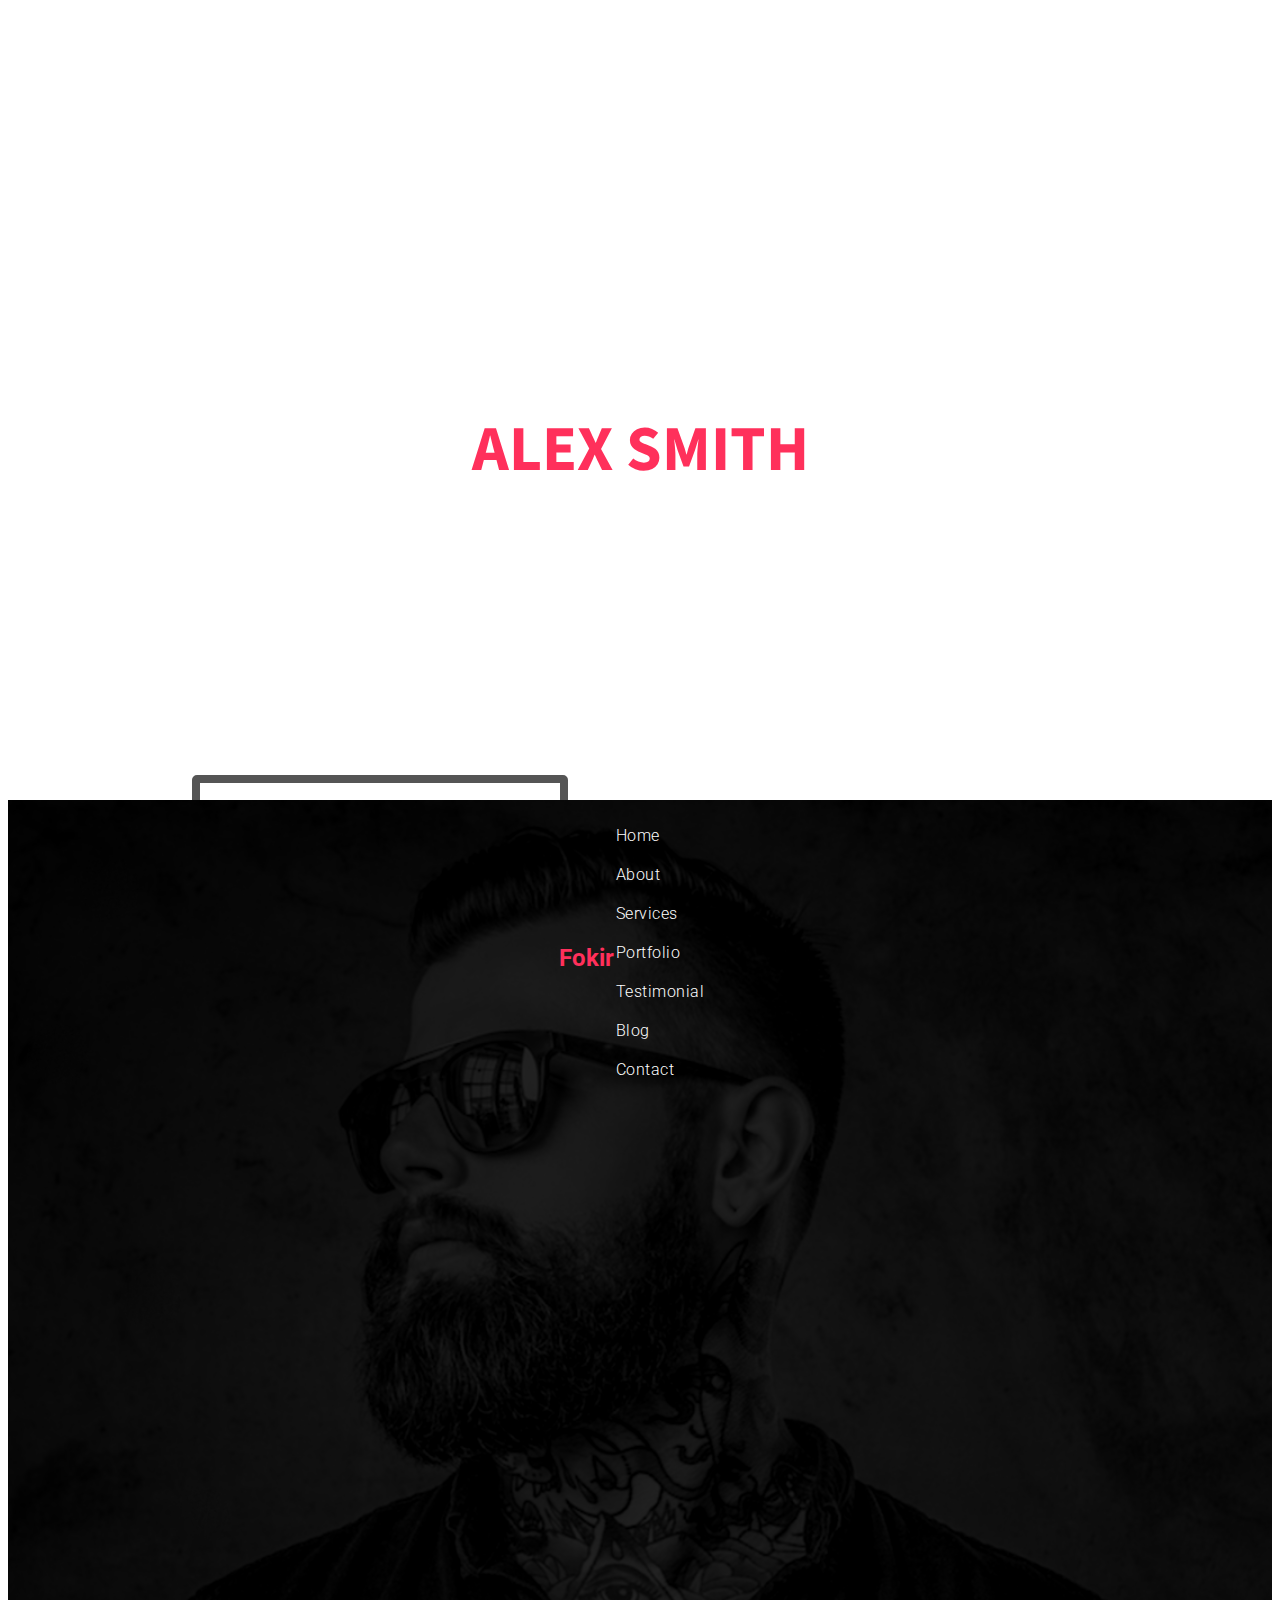
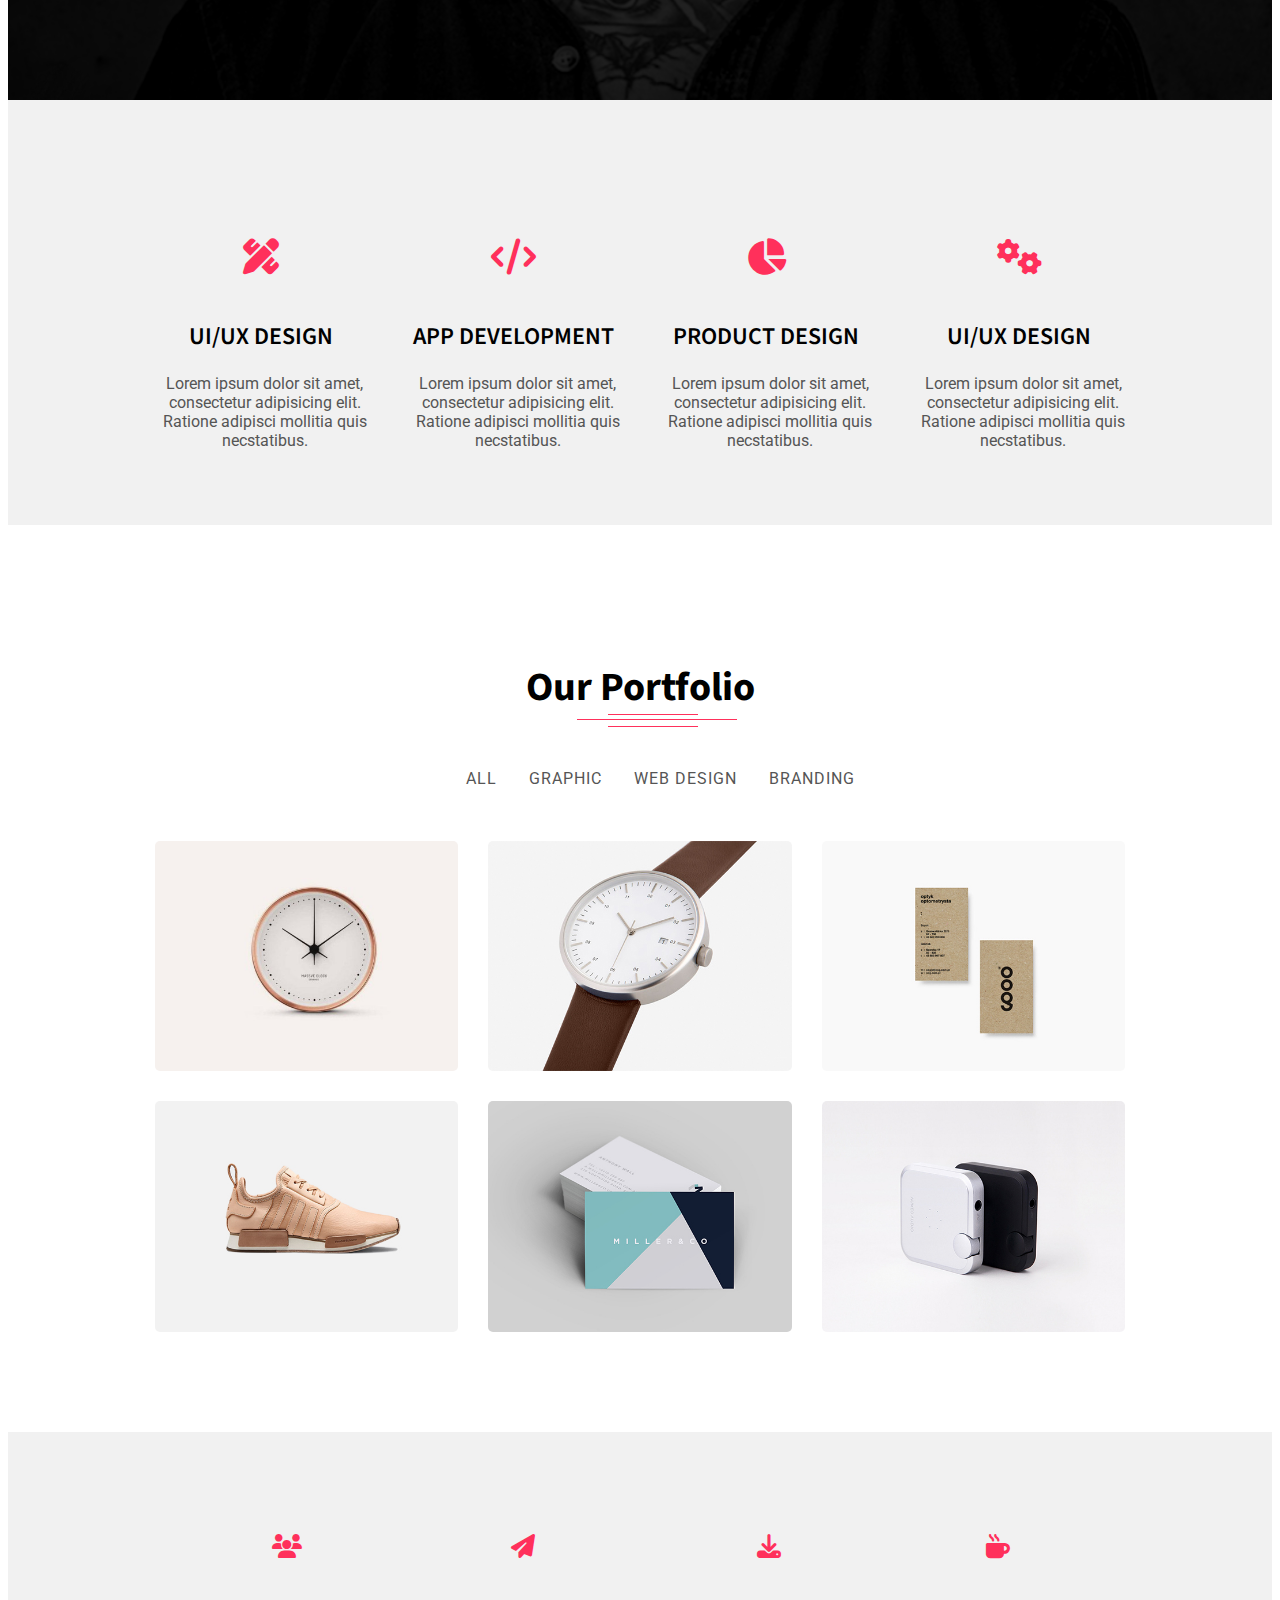
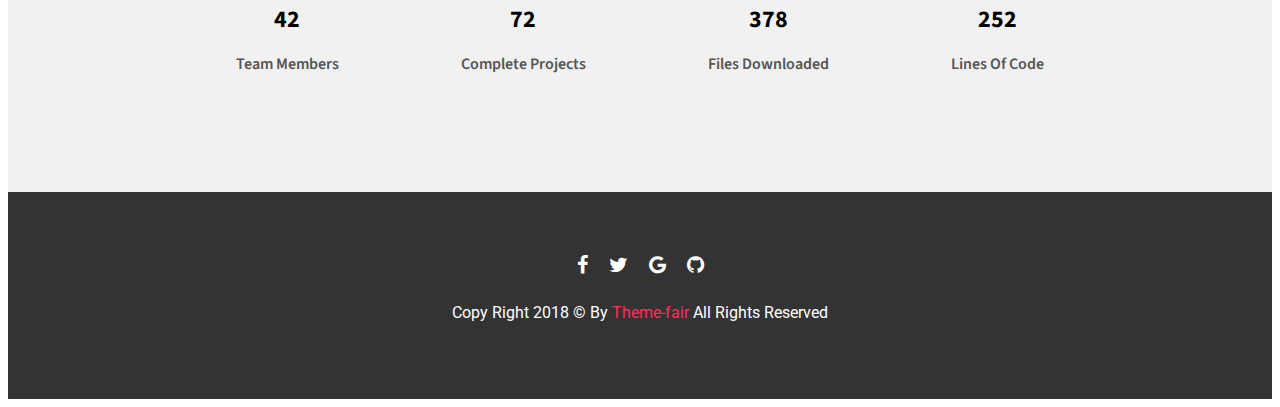
<file: index.html>
<!DOCTYPE html>
<html lang="en">

<head>
    <meta charset="UTF-8">
    <meta name="viewport" content="width=device-width, initial-scale=1.0">
    <title>PortFolio</title>


    <link rel="preconnect" href="https://fonts.googleapis.com">
    <link rel="preconnect" href="https://fonts.gstatic.com" crossorigin>
    <link
        href="https://fonts.googleapis.com/css2?family=Alegreya+Sans:ital,wght@0,100;0,300;0,400;0,500;0,700;0,800;0,900;1,100;1,300;1,400;1,500;1,700;1,800;1,900&family=Alegreya:ital,wght@0,400..900;1,400..900&family=Inter:ital,opsz,wght@0,14..32,100..900;1,14..32,100..900&family=Roboto:ital,wght@0,100..900;1,100..900&display=swap"
        rel="stylesheet">
    <link
        href="https://fonts.googleapis.com/css2?family=Source+Sans+Pro:ital,wght@0,200;0,300;0,400;0,600;0,700;0,900;1,200;1,300;1,400;1,600;1,700;1,900&display=swap"
        rel="stylesheet">

    <!-- Font Awesome CDN -->
    <link rel="stylesheet" href="https://cdnjs.cloudflare.com/ajax/libs/font-awesome/6.5.1/css/all.min.css">
    <link rel="stylesheet" href="https://cdnjs.cloudflare.com/ajax/libs/font-awesome/4.7.0/css/font-awesome.min.css">
    <link rel="stylesheet" href="./style/style.css">
    <link href="https://cdn.jsdelivr.net/npm/bootstrap@5.0.2/dist/css/bootstrap.min.css" rel="stylesheet"
        integrity="sha384-EVSTQN3/azprG1Anm3QDgpJLIm9Nao0Yz1ztcQTwFspd3yD65VohhpuuCOmLASjC" crossorigin="anonymous">
    <script defer src="./script/script.js"></script>
</head>

<body>
    <!-- Header -->
    <div class="parent">
        <div class="d-flex justify-content-between navbar">
            <h1 class="logo">Fokir</h1>
            <ul class="d-flex gap-3 unordered   ">
                <li class="active">Home</li>
                <li>About</li>
                <li>Services</li>
                <li>Portfolio</li>
                <li>Testimonial</li>
                <li>Blog</li>
                <li>Contact</li>
            </ul>

        </div>

    </div>

    <!-- Header -->
    <!-- content -->
     
    <div class="navbar-content">
        <h3>Hello I'm</h3>
        <h1>Alex Smith</h1>
        <p class="text">
            Professional Web <span class="alternate-text"></span>
        </p>
    </div>

    <!-- content -->

    <!-- About -->
    <div class="about ">
        <div class="about-img mt-4   ">
            <img src="./assets/work-7.jpg" alt="">
            <div class="overlay">
                <div class="overlay-icons">
                    <i class="fa fa-facebook"></i>
                    <i class="fa fa-twitter"></i>
                    <i class="fa fa-google"></i>
                    <i class="fa fa-github"></i>
                </div>

            </div>
        </div>
        <div class="about-content ">
            <h2>HELLO,</h2>
            <p>Lorem ipsum dolor sit amet, consectetur adipisicing elit, sed do eiusmod tempor incididunt ut labore et
                dolore magna aliqua. Ut enim ad minim veniam, quis nostrud exercitation ullamco laboris nisi ut aliquip
                ex ea commodo consequat. Duis aute irure dolor in reprehenderit in voluptate velit esse cillum dolore eu
                fugiat nulla pariatur. Excepteur sint occaecat cupidatat non proident, sunt in culpa qui officia
                deserunt mollit anim id est laborum.</p>
            <p>------------------------------------------------------------------------------------------------------------------------------------
            </p>
            <ul class="ulAbout">
                <li><span>Name:</span> Rdam smith</li>
                <li><span>Job Title:</span> UI/UX Designer</li>
                <li><span>Age:</span> 26 Year</li>
                <li><span>Location:</span> United States,US</li>
                <li><span>Freelance:</span> Available</li>
                <li><span>E-mail:</span><span style="color: #7e7e7e; font-weight: 400;"> example@gmail.com</span></li>
            </ul>

            <div class="btns">
                <button>Download CV <i class="fa fa-download"></i></button>
                <button>Hire Me<i class="fa-solid fa-paper-plane"></i></button>
            </div>

        </div>
    </div>


    <!-- About -->

    <!-- Our Services -->

    <div class="services">
        <div class="services-content">
            <h2>Our Services</h2>
        </div>

        <div class="cards">
            <div class="card">
                <i class="fa-solid fa-pen-ruler"></i>
                <h3>UI/UX DESIGN</h3>
                <p>Lorem ipsum dolor sit amet, consectetur adipisicing elit. Ratione adipisci mollitia quis necstatibus.
                </p>
            </div>
            <div class="card">
                <i class="fa-solid fa-code"></i>
                <h3>APP DEVELOPMENT</h3>
                <p>Lorem ipsum dolor sit amet, consectetur adipisicing elit. Ratione adipisci mollitia quis necstatibus.
                </p>
            </div>
            <div class="card">
                <i class="fa-solid fa-chart-pie"></i>
                <h3>PRODUCT DESIGN</h3>
                <p>Lorem ipsum dolor sit amet, consectetur adipisicing elit. Ratione adipisci mollitia quis necstatibus.
                </p>
            </div>
            <div class="card">
                <i class="fa-solid fa-gears"></i>
                <h3>UI/UX DESIGN</h3>
                <p>Lorem ipsum dolor sit amet, consectetur adipisicing elit. Ratione adipisci mollitia quis necstatibus.
                </p>
            </div>
        </div>

    </div>

    <!-- Our Services -->
    <!-- Our Portfolio -->

    <div class="portfolio">
        <div class="portfolio-content">
            <h2>Our Portfolio</h2>
        </div>

        <div>
            <ul class="ulPortfolio">
                <li>ALL</li>
                <li>GRAPHIC</li>
                <li>WEB DESIGN</li>
                <li>BRANDING</li>
            </ul>
        </div>

        <div class="cardsPortfolio">
            <div class="cardPortfolio">
                <img src="./assets/1.jpg" alt="">
            </div>
            <div class="cardPortfolio">
                <img src="./assets/2.jpg" alt="">
            </div>
            <div class="cardPortfolio">
                <img src="./assets/3.jpg" alt="">
            </div>
            <div class="cardPortfolio">
                <img src="./assets/4.jpg" alt="">
            </div>
            <div class="cardPortfolio">
                <img src="./assets/5.jpg" alt="">
            </div>
            <div class="cardPortfolio">
                <img src="./assets/6.jpg" alt="">
            </div>
        </div>

    </div>

    <!-- Our Portfolio -->
    <!-- numbers -->
    <div class="secnum">
        <div class="numbers">
            <div>
                <i class="fa-solid fa-users"></i>
                <h3>42</h3>
                <p>Team Members</p>
            </div>
            <div>
                <i class="fa-solid fa-paper-plane"></i>
                <h3>72</h3>
                <p>Complete Projects</p>
            </div>
            <div>
                <i class="fa-solid fa-download"></i>
                <h3>378</h3>
                <p>Files Downloaded</p>
            </div>
            <div>
                <i class="fa-solid fa-mug-hot"></i>
                <h3>252</h3>
                <p>Lines Of Code</p>
            </div>
        </div>
    </div>
    <!-- numbers -->



    <!-- footer -->
    <div class="footer">
        <div class="footer-icons">
            <i class="fa fa-facebook"></i>
            <i class="fa fa-twitter"></i>
            <i class="fa fa-google"></i>
            <i class="fa fa-github"></i>
        </div>
        <p>Copy Right 2018 © By <span> <a href=""> Theme-fair</a></span> All Rights Reserved</p>
    </div>
    <!-- footer -->

</body>

</html>
</file>
<file: style/style.css>
.logo {
    font-family: "Roboto", sans-serif;
    color: #ff305b;
    font-size: 24px;
    font-weight: 700;
    padding: 10px 0 0 190px;
    z-index: 1;
}

.logo:hover {
    cursor: pointer;
}

.unordered {
    list-style: none;
    /* padding-right: 50px; */
    padding: 0 205px 0 0;
    z-index: 1;
}

.unordered li {
    font-family: "Roboto", sans-serif;
    color: #FFFFFF;
    font-size: 16px;
    letter-spacing: 0.5px;
    font-weight: 300;
    padding: 10px 2px;
    transition: all 0.3s ease-in-out;
}

.active {
    color: #ff305b;
}

.unordered li:hover {
    color: #ff305b;
    cursor: pointer;
}

.unordered li::selection {
    color: white;
    background-color: #ff305b;
}

.parent::before {
    content: "";
    position: absolute;
    top: 0;
    left: 0;
    width: 100%;
    height: 100%;
    background-color: rgba(0, 0, 0, 0.7);
    z-index: 1;
}

.parent {
    margin: 0 auto;
    position: relative;



}


.navbar {
    position: absolute;
    display: flex;
    flex-direction: row;
    justify-content: center;
    align-items: center;
    top: 100%;
    left: 0;
    width: 100%;
    z-index: 2;
   
}

/* Background Image */
.navbar::before {
    content: "";
    position: absolute;
    top: 0;
    left: 0;
    width: 100%;
    height: 100vh;
    background-image: url(../assets/slider-02.jpg);
    background-position: center;
    background-size: cover;
    background-repeat: no-repeat;
    z-index: -2; 
}

.navbar::after {
    content: "";
    position: absolute;
    top: 0;
    left: 0;
    width: 100%;
    height: 100vh;
    background-color: rgba(0, 0, 0, 0.8); 
    z-index: -1; 
}

.navbar-content {
    position: absolute;
    top: 50%;
    left: 50%;
    transform: translate(-50%, -50%);
    text-align: center;
    color: white;
    z-index: 2;
}

.navbar-content h3 {
    font-family: "Source Sans Pro", sans-serif;
    font-size: 24px;
    font-weight: 700;
    margin-bottom: 20px;
}

.navbar-content h1 {
    font-family: "Source Sans Pro", sans-serif;
    font-size: 64px;
    font-weight: 700;
    margin-bottom: 10px;
    text-transform: uppercase;
    color: #ff305b;
}

.navbar-content p {
    font-family: "Source Sans Pro", sans-serif;
    font-size: 26px;
    font-weight: 300;
    margin-bottom: 0 0 10px;
}

.main::before {
    content: "";
    position: absolute;
    top: 0;
    left: 0;
    width: 100%;
    height: 100%;
    background-color: rgba(0, 0, 0, 0.8);
    z-index: 1;
}


.text {
    display: inline-block;
    border-right: 5px solid white;
    white-space: nowrap;
    overflow: hidden;
    font-size: 24px;
}

.alternate-text::after {
    content: "Designer";
    animation: typing 4s steps(9, end) infinite, blink 1s step-end infinite;
}




/* Typing effect */
@keyframes typing {
    0% {
        content: "D";
    }

    3% {
        content: "De";
    }

    6% {
        content: "Des";
    }

    9% {
        content: "Desi";
    }

    12% {
        content: "Desig";
    }

    15% {
        content: "Design";
    }

    18% {
        content: "Designe";
    }

    21% {
        content: "Designer ";
    }

    24% {
        content: "Designer ";
    }

    27% {
        content: "Designe";
    }

    30% {
        content: "Design";
    }

    33% {
        content: "Desig";
    }

    36% {
        content: "Desi";
    }

    39% {
        content: "Des";
    }

    42% {
        content: "De";
    }

    45% {
        content: "D";
    }

    48% {
        content: "";
    }

    51% {
        content: "D";
    }

    54% {
        content: "De";
    }

    57% {
        content: "Dev";
    }

    60% {
        content: "Deve";
    }

    63% {
        content: "Devel";
    }

    66% {
        content: "Develo";
    }

    69% {
        content: "Develop";
    }

    72% {
        content: "Develope";
    }

    75% {
        content: "Developer";
    }

    78% {
        content: "Develope";
    }

    81% {
        content: "Develop";
    }

    84% {
        content: "Develo";
    }

    87% {
        content: "Devel";
    }

    90% {
        content: "Deve";
    }

    93% {
        content: "Dev";
    }

    96% {
        content: "De";
    }

    99% {
        content: "D";
    }

    100% {
        content: "";
    }
}

@keyframes blink {
    50% {
        border-color: transparent;
    }
}


/* about section */

div.about {
    display: flex;
    width: 67%;
    margin: auto;
    margin-top: 800px ;
    margin-bottom: 100px;
    justify-content: space-between;
}

div.about-img img {
    border-radius: 5px;
}

.about-img {
    position: relative;
}

div.about-img::before { 
    content: "";
    position: absolute;
    top: -25px;
    left: -25px;
    width: 100%;
    height: 100%;
    z-index: -1;
    border: 8px solid #555555;
    border-radius: 5px;
}


/* div.about-img::after {
    content: "";
    position: absolute;
    top: 0px;
    left: 0px;
    width: 100%;
    height: 100%;
    z-index: 1;
    border-radius: 5px;
    background-color: rgba(0, 0, 0, 0.5);
} */


.about-img .overlay{
    position: absolute;
    top: 0;
    left: 0;
    width: 100%;
    height: 100%;
    background-color: rgba(0, 0, 0, 0.5);
    border-radius: 5px;
}

.about-img .overlay .overlay-icons {
    position: absolute;
    top: 50%;
    left: 50%;
    transform: translate(-50%, -50%);
    text-align: center;
    color: white;
}

.about-img .overlay .overlay-icons i {
    font-size: 22px;
    margin: 0 10px;
    cursor: pointer;
    transition: 0.5s ease-in-out;
}

.about-img .overlay .overlay-icons i:hover {
    color: #ff305b;
    transform: translateY(-5px);
}




div.about-content {
    margin-left: 70px;
}

.about-content h2{
    font-size: 34px;
    font-weight: 600;
    font-family: "Source Sans Pro", sans-serif;
}
.about-content h2::before {
    content: "";
    width: 5px;
    height: 23px;
    background-color: #ff305b;
    display: inline-block;
    margin-right: 10px;
}

.about-content p {
    color: #555555;
    font-family: "Roboto", sans-serif;
    font-size: 16px;
    font-weight: 400;
    line-height: 25px;
}


.about-content .ulAbout{
display: flex;
flex-wrap: wrap;
padding: 0;
}
.about-content .ulAbout li{
    width: 35%;
    list-style: none;
    margin-bottom: 15px;
    padding: 0;
}

.about-content .ulAbout li span{
    font-size: 16;
    font-weight: 600;
    color: #333333;
    font-family: "Roboto", sans-serif;
}


.btns button {
    padding: 10px 24px;
    margin-right: 10px;
    font-size: 16;
    font-weight: 400;
    color: #333333;
    font-family: "Roboto", sans-serif;
    border: none;
    border-radius: 5px;
    cursor: pointer;
    transition: 0.5s ease-in-out;
    background-color: #ff305b;
    color: white;
}

.btns button i{
    margin-left: 10px;
}

/* our services */

.services{
    width: 100%;
    min-height: 70vh;
    background-color: #f1f1f1;
    display: flex;
    flex-direction: column;
    flex-wrap: wrap;
}

.services-content h2 ,.portfolio-content h2{
    font-size: 40px;
    font-weight: 700;
    font-family: "Source Sans Pro", sans-serif;
    text-align: center;
    padding-top: 100px;
    position: relative;
}

.services-content h2::before ,.portfolio-content h2::before {
    content: "";
    position: absolute;
    top:160px;
    left: 45%;
    width: 160px;
    height:1px;
    background-color: #ff305b;
    margin-right: 10px;
}

.services-content h2::after ,.portfolio-content h2::after {
    content: "";
    padding: 5px;
    position: absolute;
    top:155px;
    left: 47.5%;
    width: 80px;
    height:1px;
    border-block:1px solid #ff305b;
    margin-right: 10px;
}

.cards{
    display: flex;
    flex-wrap: wrap;
    justify-content: center;
    align-items: center;
    width: 80%;
    margin: auto;
    margin-top: 80px;
}

.cards .card{
    text-align: center;
    width: 25%;
    background-color: transparent;
    border: none;
    transition: 0.5s ease-in-out;
    padding-block: 40px;

}



.cards .card i{
    font-size: 36px;
    color: #ff305b;
    margin-bottom: 20px;
    transition: all 0.5s ease-in-out;
}

.cards .card h3{
    font-size: 24px;
    font-weight: 600;
    font-family: "Source Sans Pro", sans-serif;
    margin-bottom: 20px;
}

.cards .card p{
    font-size: 16px;
    font-weight: 400;
    width: 85%;
    text-align: center;
    font-family: "Roboto", sans-serif;
    color: #555555;
    margin-left: 23px;
}

.cards .card:hover {
    background-color: white;
    border-radius: 5px;
    box-shadow: 0 0 5px rgba(0, 0, 0, 0.2);
}

.cards .card:hover i{
    transform: scale(1.2);
}

/* portfolio */

.portfolio{
    width: 100%;
   min-height: 70vh;
    margin-bottom: 100px;
}

.ulPortfolio{
   margin-top: 50px;
    display: flex;
    justify-content: center;
    list-style: none;
}

.ulPortfolio li{
    font-size: 16px;
    font-weight: 400;
    padding:3px 16px;
    letter-spacing: 1px;
    font-family: "Roboto", sans-serif;
    color: #555555;
    cursor: pointer;
    transition: 0.5s ease-in-out;
}

.cardsPortfolio{
    width: 80%;
    margin: auto;
    margin-top: 50px;
    display: flex;
    flex-wrap: wrap;
    justify-content: center;
    gap: 30px;
}
.cardsPortfolio .cardPortfolio {
    width: 30%;
    border-radius: 5px;
    overflow: hidden;
    cursor: pointer;
    position: relative;
    z-index: 0; /* Ensure the card stays above other elements */
    transition: transform 0.5s ease-in-out; /* Optional: add transition for other effects like transform */
}

.cardsPortfolio .cardPortfolio::after {
    content: "";
    position: absolute;
    top: 0;
    left: 0;
    width: 100%;
    height: 100%;
    background-color: rgba(0, 0, 0, 0.5);
    opacity: 0; /* Default state: invisible overlay */
    z-index: 1;
    transition: opacity 0.5s ease-in-out; /* Apply the transition for opacity */
}

.cardsPortfolio .cardPortfolio:hover::after {
    opacity: 1; /* Show the overlay on hover */
}

.cardsPortfolio .cardPortfolio img{
    width: 100%;
    height: 100%;
    object-fit: cover;
    transition: 0.5s ease-in-out;
}

/* numbers */

.secnum{
    min-height: 40vh;
    width: 100%;
    display: flex;
    justify-content: center;
    align-items: center;
    background-color: #f1f1f1;
}

.numbers{
    width: 64%;
    margin: auto;
    flex-wrap: wrap;
    justify-content: space-between;
    text-align: center;
    align-items: center;
    display: flex;
}

.numbers div i{
    color: #ff305b;
    font-size: 24px;
    margin-bottom: 20px;
}

.numbers div h3{
    font-size: 24px;
    font-weight: 700;
    font-family: "Source Sans Pro", sans-serif;
    margin-bottom: 10px;
}

.numbers div p{
    font-size: 16px;
    font-weight: 600;
    font-family: "source sans pro", sans-serif;
    color: #555555;
}
/* numbers */





/* footer */
.footer{
    width: 100%;
    height: 23vh;
    background-color: #333333;
    display: flex;
    flex-direction: column;
    justify-content: center;
    align-items: center;
}

.footer-icons{
    color: white;
    font-size: 20px;
    margin-bottom: 10px;
}

.footer-icons i{
    margin: 0 8px;
    cursor: pointer;
    transition: all 0.5s ease-in-out;
}

.footer-icons i:hover{
    color: #ff305b;
}

.footer p{
    font-size: 16px;
    font-weight: 400;
    font-family: "Roboto", sans-serif;
    color: white;
}

.footer p span a{
    color: #ff305b;
    cursor: pointer;
    text-decoration: none;
}
</file>
